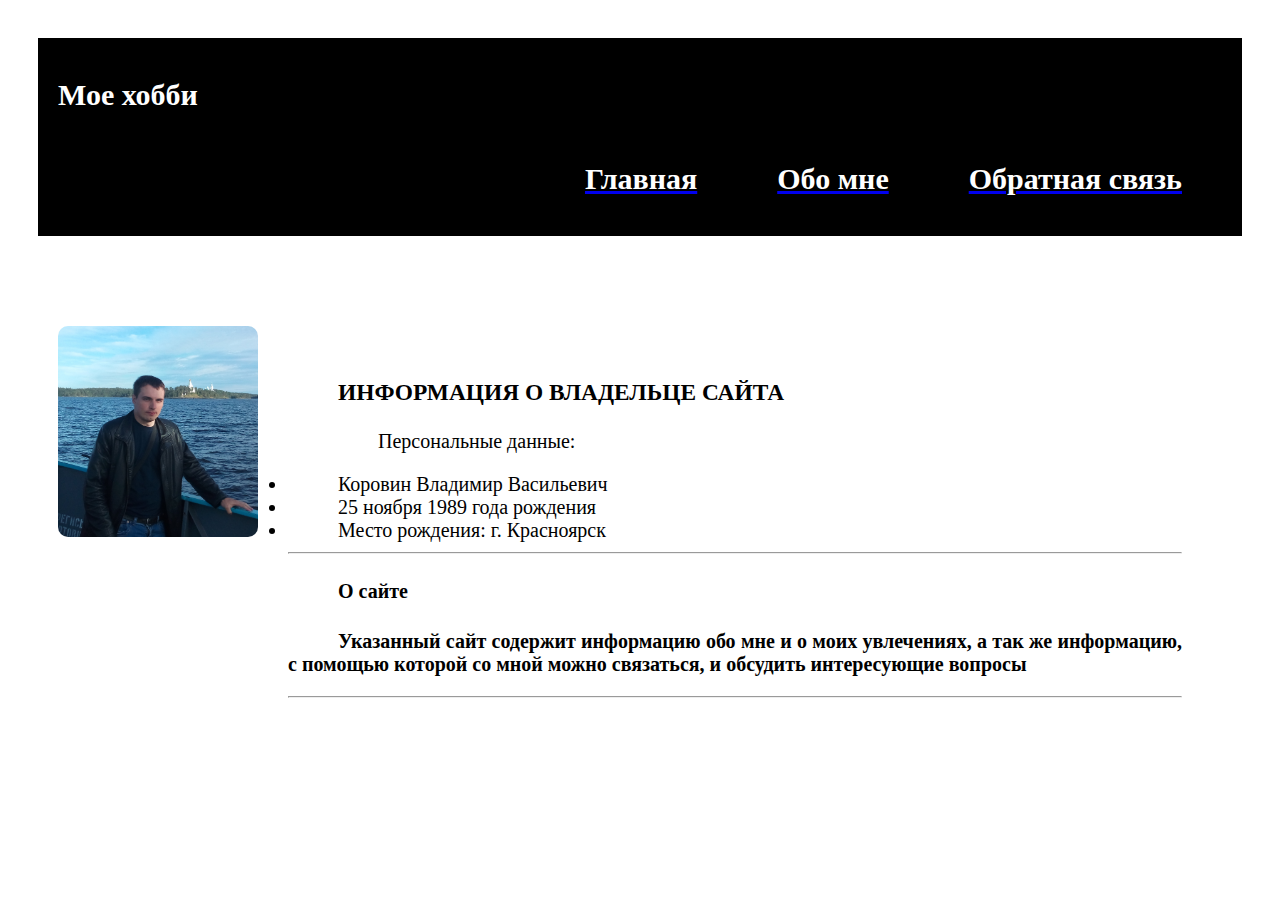
<file: index.html>
<!DOCTYPE HTML>
<html>
    <head>
        <meta charset="UTF-8">
        <title>Главная</title>
        <link rel="stylesheet" type="text/css" href="style.css">
    </head>
    <body class="body">
    	<div class="colontitulUpp">
    		<h1>Мое хобби<h1>
    		<ul>
	    	    <a class="kont0" href="Contacts.html"><li class="kont1">Обратная связь</li></a>
	    	    <a class="kont0" href="about.html"><li class="kont1">Обо мне</li></a>
	    	    <a class="kont0" href="#"><li class="kont1">Главная</li></a>
	    	</ul>
	    </div>
	    <div>
		<div class="containt1">
			<div class="containt">
        		<div>
            		<img src="foto.jpg" class="img">
        		</div>
        		<div class="containt2">
        			<h3>ИНФОРМАЦИЯ О ВЛАДЕЛЬЦЕ САЙТА</h3>
        			<ul>Персональные данные:</ul>
        				<li>Коровин Владимир Васильевич</li>
        				<li>25 ноября 1989 года рождения</li>
        				<li>Место рождения: г. Красноярск</li>
        			<hr>
        			<h4>О сайте</h4>
            		<p><b>Указанный сайт содержит информацию обо мне и о моих увлечениях, а так же информацию, с помощью которой со мной можно связаться, и обсудить интересующие вопросы</b></p>
            		<hr>
        		</div>
    		</div>
	    </div>
	</body>
</html>
</file>
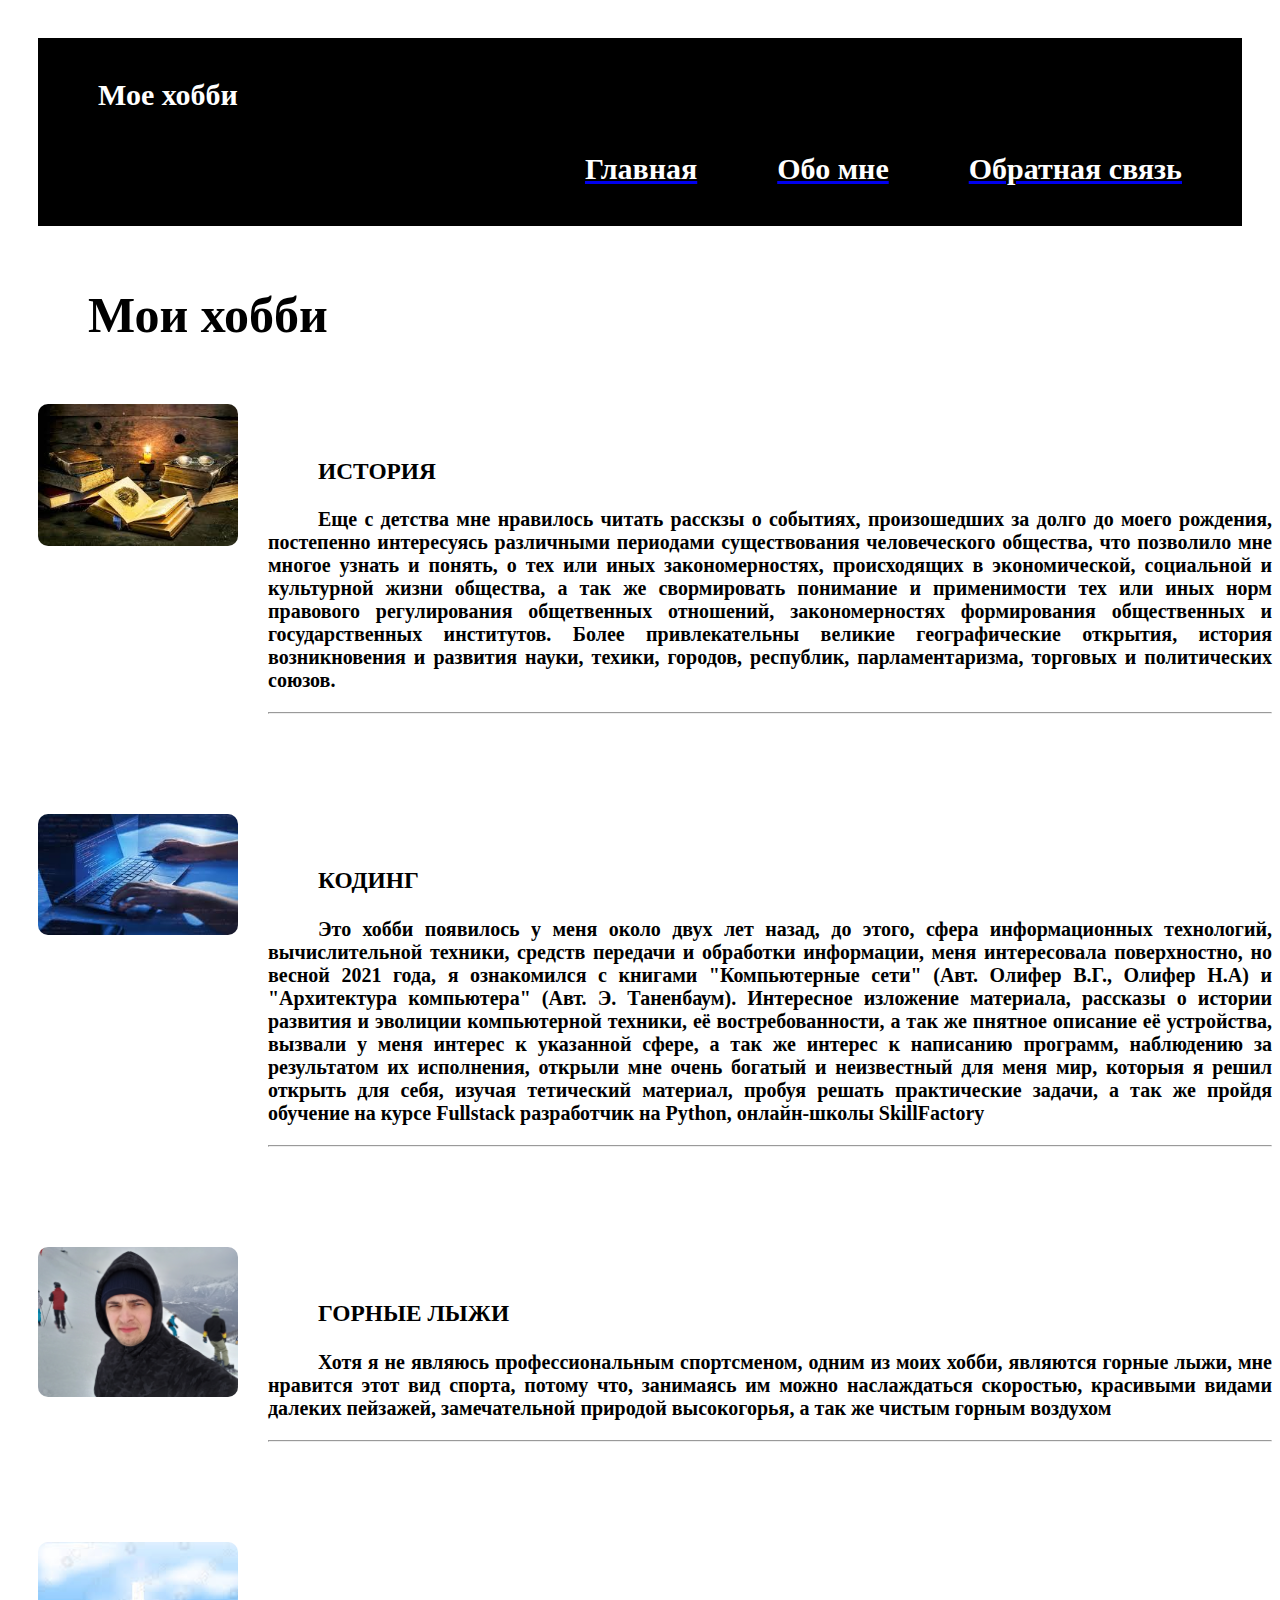
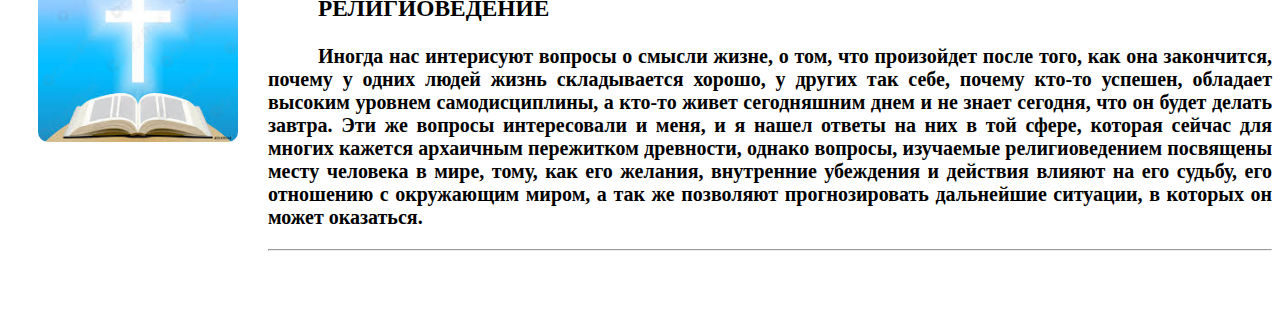
<file: about.html>
<!DOCTYPE HTML>
<html>
    <head>
        <meta charset="UTF-8">
        <title>Обо мне</title>
        <link rel="stylesheet" type="text/css" href="style.css">
    </head>
    <body class="body">
    <div class="colontitulUpp">
    	<ul><h1>Мое хобби<h1>
	    	<a class="kont0" href="Contacts.html"><li class="kont1">Обратная связь</li></a>
	    	<a class="kont0" href="#"><li class="kont1">Обо мне</li></a>
	    	<a class="kont0" href="index.html"><li class="kont1">Главная</li></a>
	    <ul>
    </div>
    <h2 class="containt1">Мои хобби</h2>
	<div class="containt">
        <div>
            <img src="imagesHistory.jpg" class="img">
        </div>
        <div class="containt2">
        	<h3>ИСТОРИЯ</h3>
            <p><b>Еще с детства мне нравилось читать расскзы о событиях, произошедших за долго до моего рождения, постепенно интересуясь различными периодами существования человеческого общества, что позволило мне многое узнать и понять, о тех или иных закономерностях, происходящих в экономической, социальной и культурной жизни общества, а так же свормировать понимание и применимости тех или иных норм правового регулирования общетвенных отношений, закономерностях формирования общественных и государственных институтов. Более привлекательны великие географические открытия, история возникновения и развития науки, техики, городов, республик, парламентаризма, торговых и политических союзов. </b></p>
            <hr>
        </div>
    </div>
    <div class="containt">
        <div>
            <img src="imagesCoding.jpg" class="img">
        </div>
        <div class="containt2">
        	<h3>КОДИНГ</h3>
            <p><b>Это хобби появилось у меня около двух лет назад, до этого, сфера информационных технологий, вычислительной техники, средств передачи и обработки информации, меня интересовала поверхностно, но весной 2021 года, я ознакомился с книгами "Компьютерные сети" (Авт. Олифер В.Г., Олифер Н.А) и "Архитектура компьютера" (Авт. Э. Таненбаум). Интересное изложение материала, рассказы о истории развития и эволиции компьютерной техники, её востребованности, а так же пнятное описание её устройства, вызвали у меня интерес к указанной сфере, а так же интерес к написанию программ, наблюдению за результатом их исполнения, открыли мне очень богатый и неизвестный для меня мир, которыя я решил открыть для себя, изучая тетический материал, пробуя решать практические задачи, а так же пройдя обучение на курсе Fullstack разработчик на Python, онлайн-школы SkillFactory </b></p>
            <hr>
        </div>
    </div>
    <div class="containt">
        <div>
            <img src="imageAlpineSkiing.jpg" class="img">
        </div>
        <div class="containt2">
        	<h3>ГОРНЫЕ ЛЫЖИ</h3>
            <p><b>Хотя я не являюсь профессиональным спортсменом, одним из моих хобби, являются горные лыжи, мне нравится этот вид спорта, потому что, занимаясь им можно наслаждаться скоростью, красивыми видами далеких пейзажей, замечательной природой высокогорья, а так же чистым горным воздухом</b></p>
            <hr>
        </div>
    </div>
    <div class="containt">
        <div>
            <img src="imagesReligion.jpg" class="img">
        </div>
        <div class="containt2">
        	<h3>РЕЛИГИОВЕДЕНИЕ</h3>
            <p><b>Иногда нас интерисуют вопросы о смысли жизне, о том, что произойдет после того, как она закончится, почему у одних людей жизнь складывается хорошо, у других так себе, почему кто-то успешен, обладает высоким уровнем самодисциплины, а кто-то живет сегодняшним днем и не знает сегодня, что он будет делать завтра. Эти же вопросы интересовали и меня, и я нашел ответы на них в той сфере, которая сейчас для многих кажется архаичным пережитком древности, однако вопросы, изучаемые религиоведением посвящены месту человека в мире, тому, как его желания, внутренние убеждения и действия влияют на его судьбу, его отношению с окружающим миром, а так же позволяют прогнозировать дальнейшие ситуации, в которых он может оказаться.</b></p>
            <hr>
        </div>
    </div>
    </body>
</html>
</file>
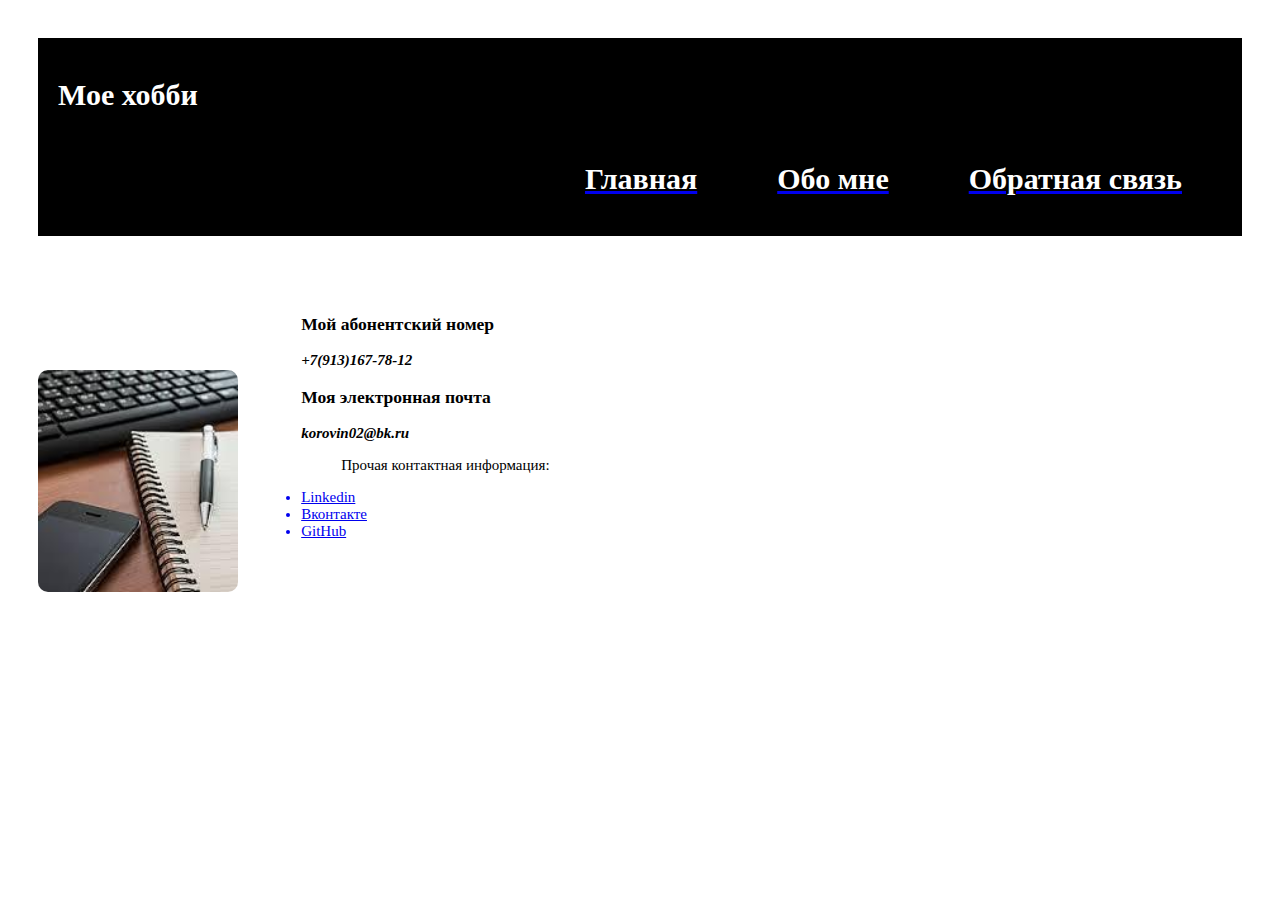
<file: Contacts.html>
<!DOCTYPE HTML>
<html>
    <head>
        <meta charset="UTF-8">
        <title>Обратная связь</title>
        <link rel="stylesheet" type="text/css" href="style.css">
    </head>
    <body class="body">
    <div class="colontitulUpp">
        <h1>Мое хобби<h1>
        <ul>
           <a class="kont0" href="#"><li class="kont1">Обратная связь</li></a>
           <a class="kont0" href="about.html"><li class="kont1">Обо мне</li></a>
           <a class="kont0" href="index.html"><li class="kont1">Главная</li></a>
        </ul>
    </div>
    <div class="containt">
        <div>
            <h1><b>Владимир Коровин</b></h1>
            <img src="imagesCont.jpg" class="img">
        </div>
        <div>
            <h3>Мой абонентский номер</h3>
            <em><b>+7(913)167-78-12</b></em>
            <br>
            <h3>Моя электронная почта</h3>
            <em><b>korovin02@bk.ru</b></em>
            <br>
            <ul>Прочая контактная информация:</ul>
                <a href="https://www.linkedin.com/in/korovin-vladimir-6217b6211"><li>Linkedin</li></a>
                <a href="https://vk.com/id248421366"><li>Вконтакте</li></a>
                <a href="https://github.com/VladimirKW98911152"><li>GitHub</li></a>
        </div>
    </div>
    </body>
</html>
</file>
<file: style.css>
body {
	display: grid;
	background-color: white;
	border-width: 20px;
}

h1 {
	color: white;
	vertical-align: middle;
	font-size: 30px;
}

.colontitulUpp {
	width: auto;
	background-color: black;
	float: right;
	align-items: end;
	margin: 30px;
	padding: 20px;
	font-size: 15px;
	font-family: Georgia, "Times New Roman"; 
}

.containt {
	display: flex;
	width: 100%;
	background-color: white;
	float: right;
	align-items: right;
	margin: 10px;
	padding: 20px;
	font-size: 15px;
	font-family: Georgia, "Times New Roman"; 
}

.containt1 {
	text-align: justify;
	margin: 30px;
	font-size: 50px;
	text-indent: 50px;
}

.containt2 {
	text-align: justify;
	margin: 30px;
	font-size: 20px;
	text-indent: 50px;
}

.kont0 {
    height: 100%;
    display: table;
    float: right;
    padding: 0px 20px;
    background-color: black;
}

.kont1 {
    vertical-align: middle;
    display: table-cell;
    color: white;
    background: black;
    padding: 20px;
    transition: 0.5s linear;
}

.kont1:hover {
    color: blue;
    background: orange;
}

.img {
	border-radius: 10px;
	width: 200px
}
</file>
